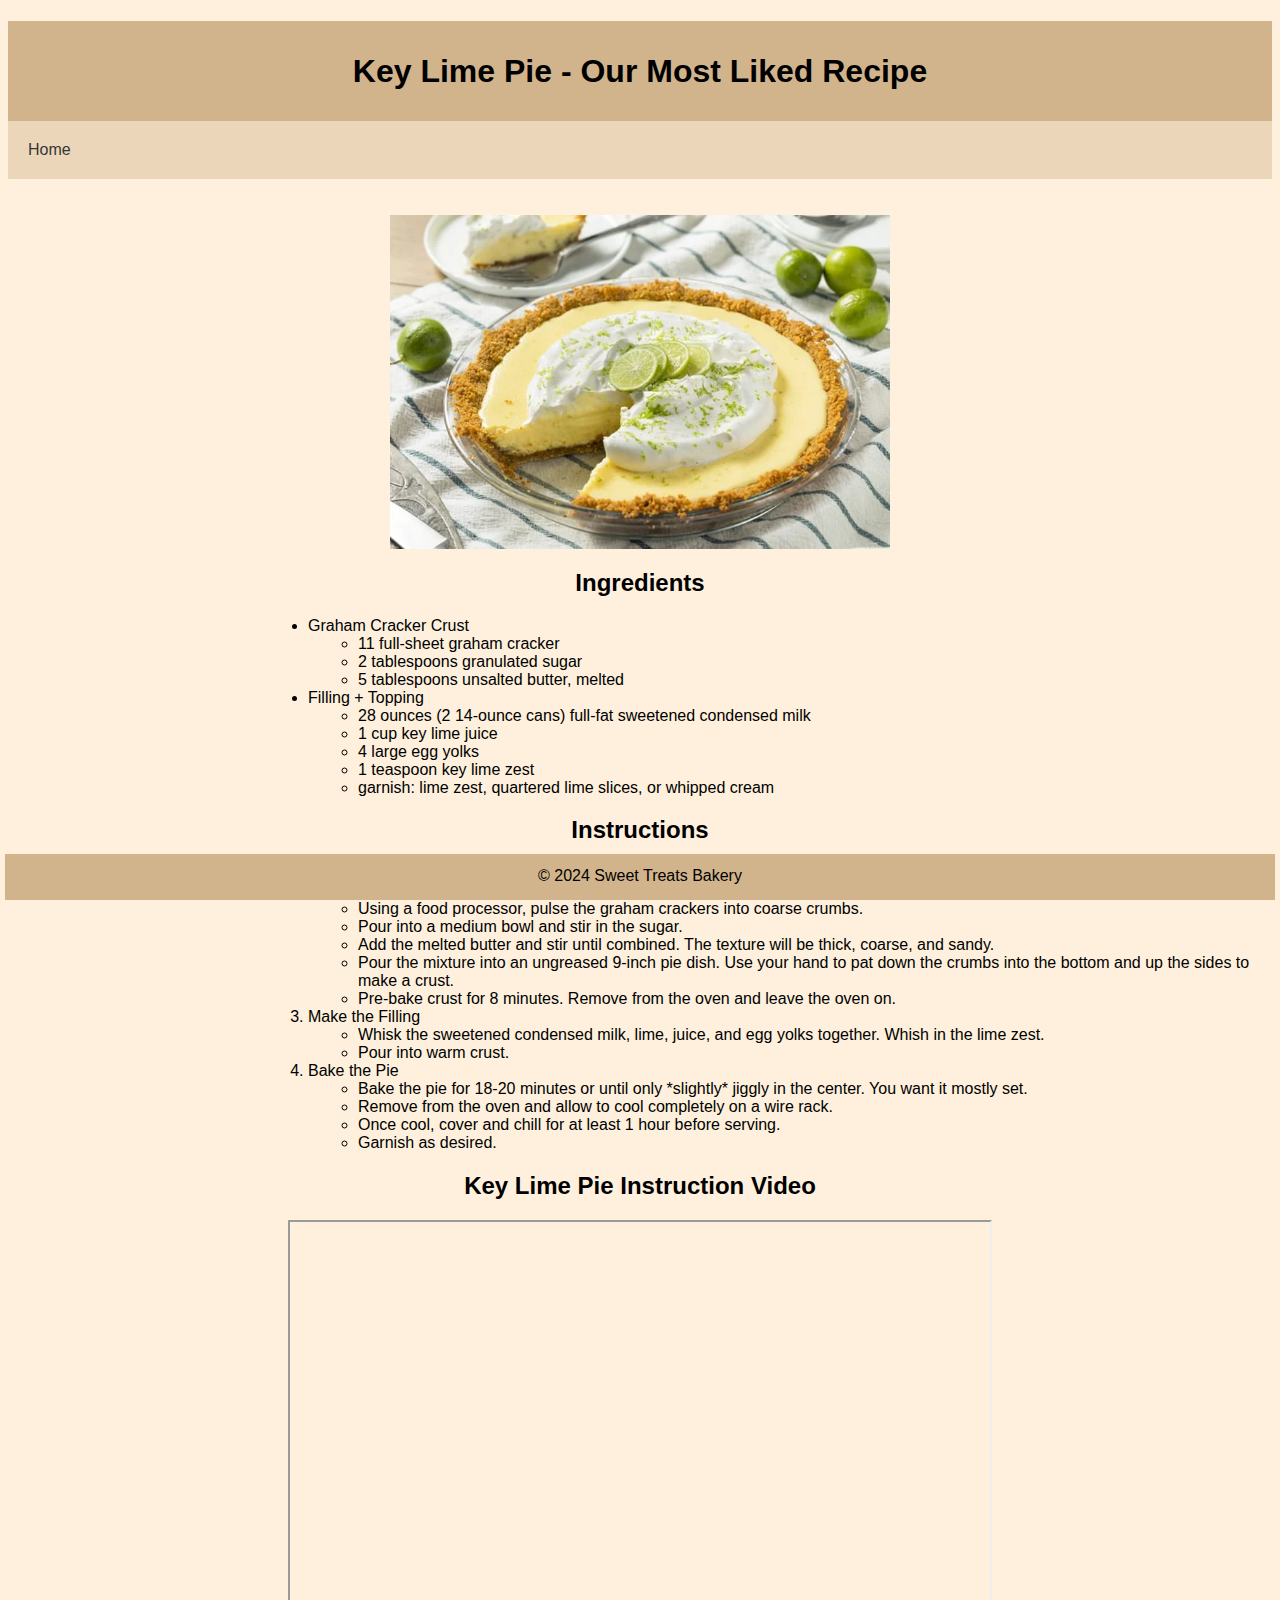
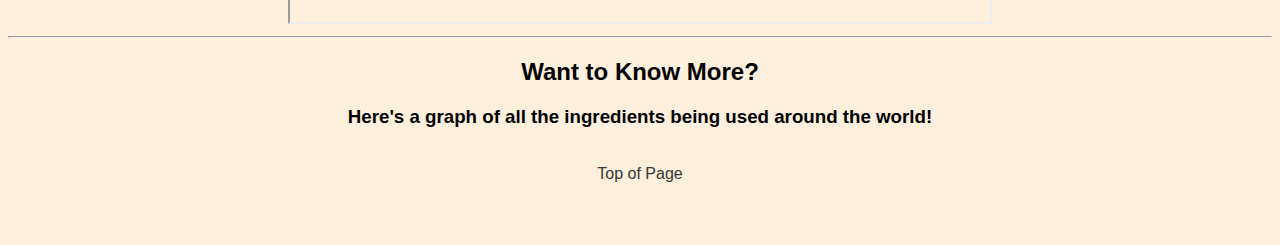
<file: KeyLimePie.html>
<!DOCTYPE html>
<html lang="en">
<head>
    <meta charset="UTF-8">
    <meta name="viewport" content="width=device-width, initial-scale=1.0">
    <title>Key Lime Pie</title>
    <link rel="stylesheet" type="text/css" href="css/KeyLimePie.css"/>
</head>
<body>
    <div class="common header">
        <h1 id="top">Key Lime Pie - Our Most Liked Recipe</h1>
    </div>
    <nav>
        <a href="index.html">Home</a>
    </nav>
    <div class="common body">
        <br>
        <br>
        <img src="assets/img/md_key-lime-pie.webp" alt="Key Lime Pie" width="500">
        <h2>Ingredients</h2>
        <p>
            <ul id="bullet">
                <li>Graham Cracker Crust</li>
                    <ul>
                        <li>11 full-sheet graham cracker</li>
                        <li>2 tablespoons granulated sugar</li>
                        <li>5 tablespoons unsalted butter, melted</li>
                    </ul>
                <li>Filling + Topping</li>
                    <ul>
                        <li>28 ounces (2 14-ounce cans) full-fat sweetened condensed milk</li>
                        <li>1 cup key lime juice</li>
                        <li>4 large egg yolks</li>
                        <li>1 teaspoon key lime zest</li>
                        <li>garnish: lime zest, quartered lime slices, or whipped cream</li>
                    </ul>
            </ul>
        </p>
        <h2>Instructions</h2>
        <p>
            <ol id="number">
                <li>Preheat oven to 350°</li>
                <li>Make the Crust</li>
                    <ul>
                        <li>Using a food processor, pulse the graham crackers into coarse crumbs.</li>
                        <li>Pour into a medium bowl and stir in the sugar.</li>
                        <li>Add the melted butter and stir until combined. The texture will be thick, coarse, and sandy.</li>
                        <li>Pour the mixture into an ungreased 9-inch pie dish. Use your hand to pat down the crumbs into the bottom and up the sides to make a crust.</li>
                        <li>Pre-bake crust for 8 minutes. Remove from the oven and leave the oven on.</li>
                    </ul>
                <li>Make the Filling</li>
                    <ul>
                        <li>Whisk the sweetened condensed milk, lime, juice, and egg yolks together. Whish in the lime zest.</li>
                        <li>Pour into warm crust.</li>
                    </ul>
                <li>Bake the Pie</li>
                    <ul>
                        <li>Bake the pie for 18-20 minutes or until only *slightly* jiggly in the center. You want it mostly set.</li>
                        <li>Remove from the oven and allow to cool completely on a wire rack.</li>
                        <li>Once cool, cover and chill for at least 1 hour before serving.</li>
                        <li>Garnish as desired.</li>
                    </ul>
            </ol>
        </p>
        <h2>Key Lime Pie Instruction Video</h2>
        <iframe height="400" width="700" src="https://www.youtube.com/embed/IT-EivZr178"></iframe> 
        <br>
        <hr class="my-4" />
        <h2>Want to Know More?</h2>
        <h3>Here's a graph of all the ingredients being used around the world!</h3>
        <div class='tableauPlaceholder' id='viz1713976427789' style="width: 100%; margin: 0 auto;">
            <noscript>
                <a href='#'>
                    <img alt='Tree '  src='https:&#47;&#47;public.tableau.com&#47;static&#47;images&#47;7G&#47;7G3RQPY6T&#47;1_rss.png' style='border: none' />
                </a>
            </noscript>
            <object class='tableauViz'  style='display:none;'>
                <param name='host_url' value='https%3A%2F%2Fpublic.tableau.com%2F' /> 
                <param name='embed_code_version' value='3' /> 
                <param name='path' value='shared&#47;7G3RQPY6T' /> \
                <param name='toolbar' value='yes' />
                <param name='static_image' value='https:&#47;&#47;public.tableau.com&#47;static&#47;images&#47;7G&#47;7G3RQPY6T&#47;1.png' /> 
                <param name='animate_transition' value='yes' />
                <param name='display_static_image' value='yes' />
                <param name='display_spinner' value='yes' />
                <param name='display_overlay' value='yes' />
                <param name='display_count' value='yes' />
                <param name='language' value='en-US' />
            </object>
        </div>                
        <script type='text/javascript'>  var divElement = document.getElementById('viz1713976427789'); var vizElement = divElement.getElementsByTagName('object')[0]; vizElement.style.width='1400px';vizElement.style.height='927px'; var scriptElement = document.createElement('script'); scriptElement.src = 'https://public.tableau.com/javascripts/api/viz_v1.js'; vizElement.parentNode.insertBefore(scriptElement, vizElement); </script>
        <br>
        <a href="#top">Top of Page</a>
        <br>
        <br>
        <br>
        <br>
    </div>
    <div class="common footer">
        &copy; 2024 Sweet Treats Bakery
    </div>
</body>





<!--
You also need to link to (and apply) a stylesheet that you have created from scratch. This stylesheet should include:
    At least four style definitions (it is possible you will have many more than four styles)
    Styles that specify font color
    Styles that specify font family
    At least three divs that are positioned and styled using your styles

Navigation back to the professional-looking pages.
    Your professional-looking pages do not need to link to this page. -->
</file>
<file: css/KeyLimePie.css>
.common{
    text-align:center;
    font-family:'Lucida Sans', 'Lucida Sans Regular', 'Lucida Grande', 'Lucida Sans Unicode', Geneva, Verdana, sans-serif;
}

nav{
    background-color:rgb(235, 214, 186);
    padding:10px;
    overflow:hidden;
    font-family:'Lucida Sans', 'Lucida Sans Regular', 'Lucida Grande', 'Lucida Sans Unicode', Geneva, Verdana, sans-serif;
}

nav a{
    float:left;
    padding: 10px;
    text-decoration: none;
    color: rgb(54, 54, 54);
    font-size:16px;
}

nav a:hover{
    background-color:tan;
}

.header{
    background-color:tan;
    height: 100px;
    line-height: 100px;
}

img{
    display:block;
    margin-left: auto;
    margin-right: auto;
}

body{
    background-color:rgb(254, 240, 220);
    left: 5px;
    right: 5px;
}

body a{
    text-align:center;
    color: rgb(54, 54, 54);
    font-size:16px;
    text-decoration:none;
    padding: 10px;
}

body a:hover{
    background-color:tan;  
}

.footer{
    background-color:tan;
    color:black;
    height:25px;
    bottom: 0px;
    position:fixed;
    left: 5px;
    right: 5px;
    padding-top: 13px;
    Padding-bottom: 8px;
    font-size 10px;
}

ul {
    text-align: left;
    display:block;
    padding-left:50px;
  }

#bullet{
    text-align: left;
    display:block;
    padding-left:300px;
}

#number{
    text-align: left;
    display:block;
    padding-left: 300px;
}
</file>
